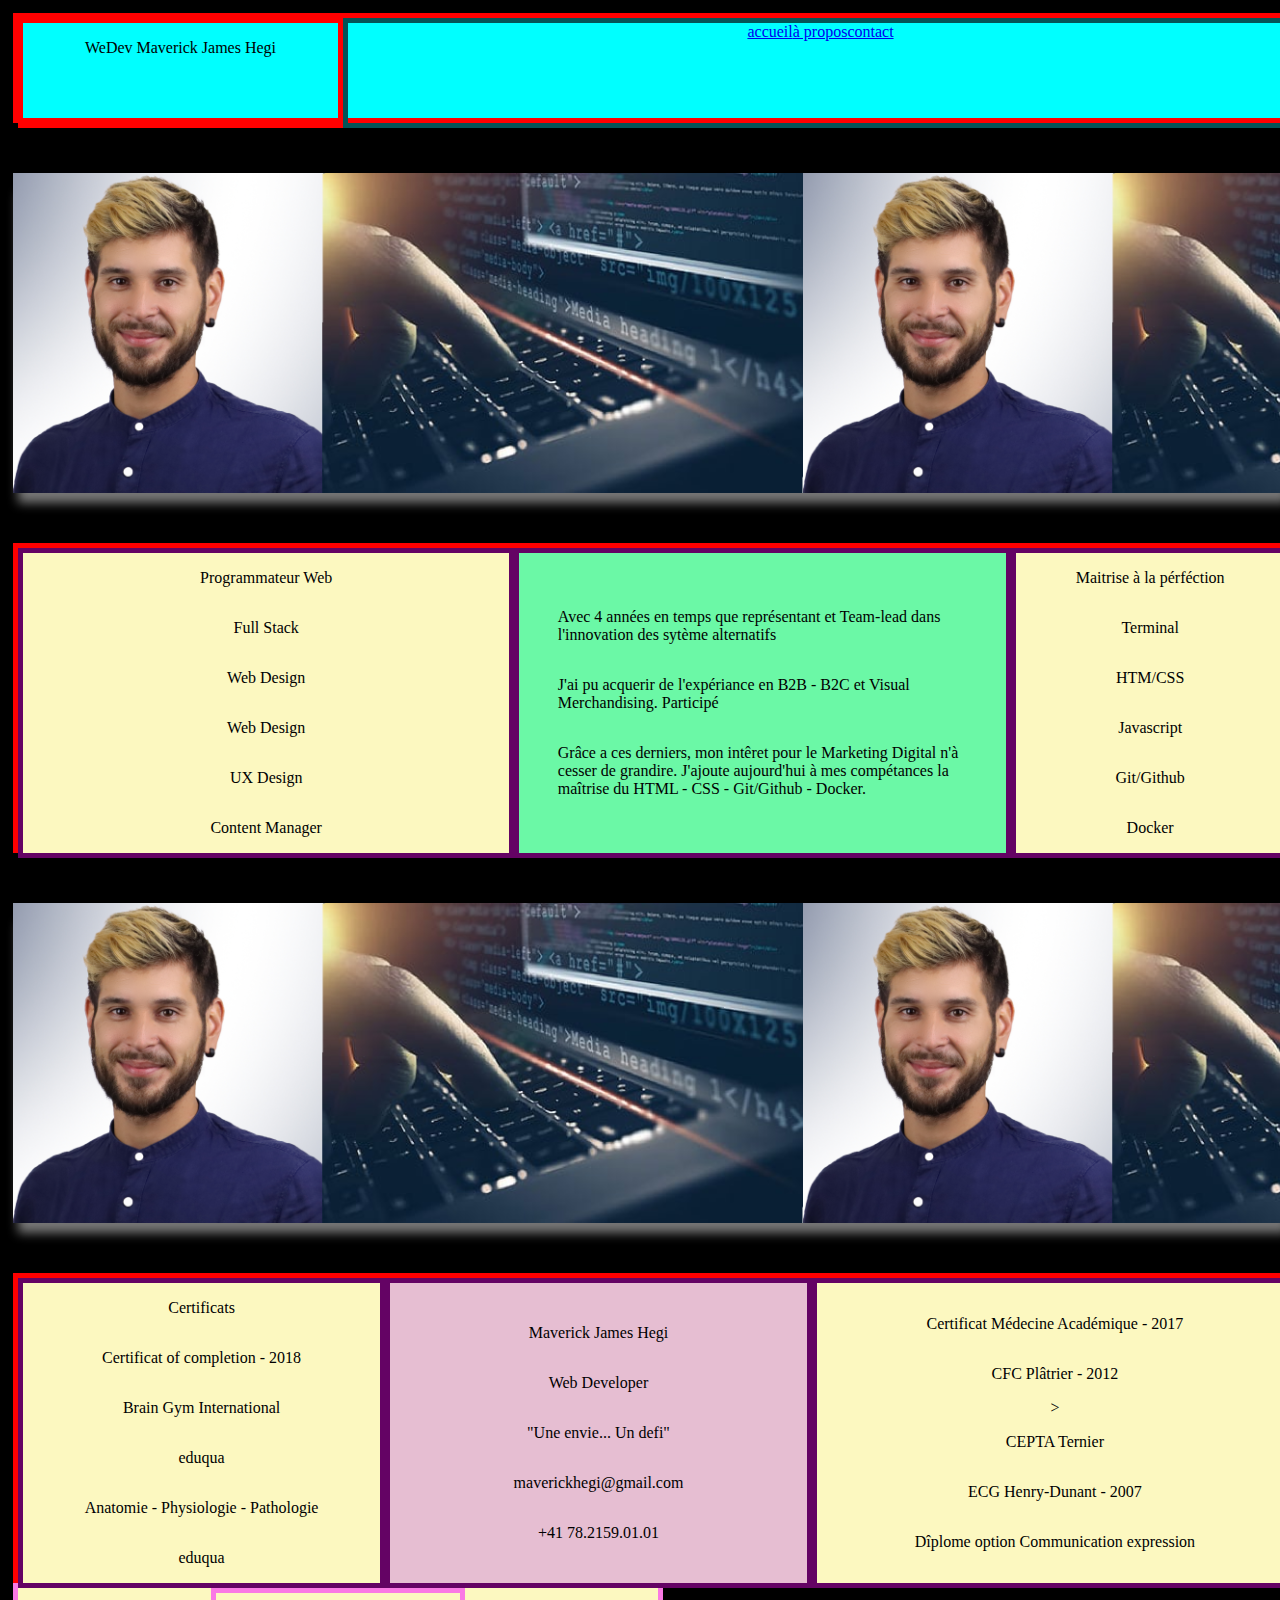
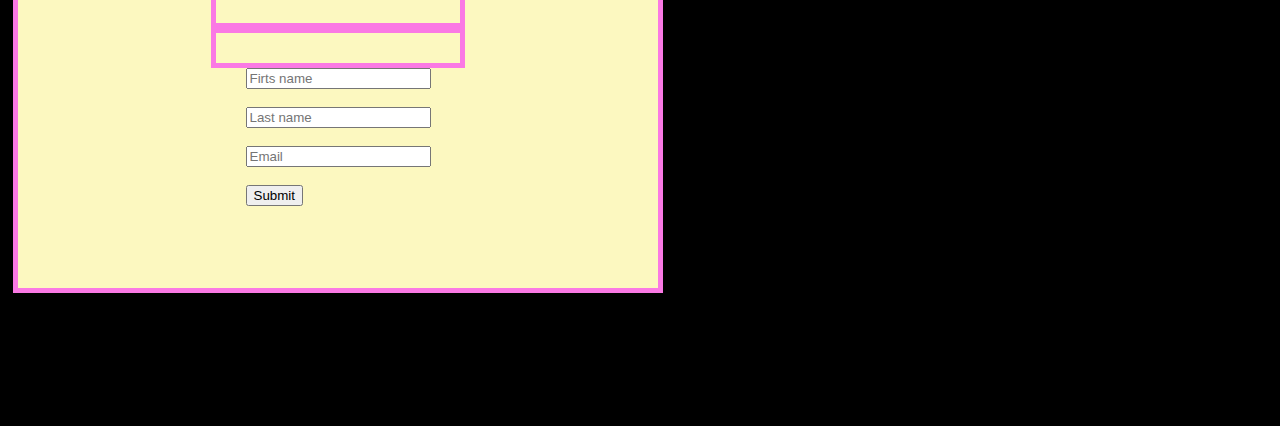
<file: index.html>
<!DOCTYPE html>
<html lang="en">
<head>
    <meta charset="UTF-8">
    <meta http-equiv="X-UA-Compatible" content="IE=edge">
    <meta name="viewport" content="width=device-width, initial-scale=1.0">
    <link rel="stylesheet" href="./style.css">
    <meta name="viewport" content="width=device-width, initial-scale=1.0">
    <title>WeDev</title>
</head>

<body>


        <header>
            <div class="logo">
                <p>WeDev Maverick James Hegi</p>
            </div>

            <div class="menu">
                <a href="index.html">accueil</a>
                <a href="page3.html">à propos</a>
                <a href="page4.html">contact</a>
            </div>
            
        </header> 
     

        <main>
            <section class="section2">
                <div class="conteneur1">
                    <div class="d1"></div>
                </div>
            </section>

            <section class="section3">
                <div class="maPresentation">
                    <p>Programmateur Web</p>
                    <p>Full Stack</p>
                    <p>Web Design</p>
                    <p>Web Design</p>
                    <p>UX Design</p>
                    <p>Content Manager</p>
                </div>
                <div class="experiance">
                    <p>Avec 4 années en temps que représentant et Team-lead dans l'innovation des sytème alternatifs</p>
                    <p>J'ai pu acquerir de l'expériance en B2B - B2C et Visual Merchandising. Participé</p>
                    <p>Grâce a ces derniers, mon intêret pour le Marketing Digital n'à cesser de grandire. J'ajoute aujourd'hui à mes compétances la maîtrise du HTML - CSS - Git/Github - Docker.</p>
                </div>
                <div class="maitrise">
                    <p>Maitrise à la pérféction</p>
                    <p>Terminal</p>
                    <p>HTM/CSS</p>
                    <p>Javascript</p>
                    <p>Git/Github </p>
                    <p>Docker</p> 
                </div>
            </section>






            <section class="section4">
                <div class="conteneur2">
                    <div class="d2"></div>
                </div>
           </section>
            

            <section class="section5">
                
            <div class="diplomes">
                <p>Certificats</p>

                <p>Certificat of completion - 2018</p>
                <p>Brain Gym International</p>
                <p>eduqua</p>
                <p>Anatomie - Physiologie - Pathologie </p>
                <p>eduqua</p>
                
            </div>
           

            <div class="contact">
                <p>Maverick James Hegi</p>
                <p>Web Developer</p>
                <p>"Une envie... Un defi"</p>
                <p>maverickhegi@gmail.com</p>
                <p>+41 78.2159.01.01</p>    
            </div>

             <div class="certificat">
                <p>Certificat Médecine Académique - 2017</p>
                <p>CFC Plâtrier - 2012</p>>
                <p>CEPTA Ternier</p>
                <p>ECG Henry-Dunant - 2007</p>
                <p>Dîplome option Communication expression</p>
                
            </div>
                
            </section>

        </main>

    </section>
    <footer>
            <div class="Facebook"></div>
            <div class="linkedin"></div>
            <div class="instagram"></div>
            <div class="présentation"></div>
            <form action="/action_page.php">
                <input type="text" id="fname" name="fname" placeholder="Firts name"><br><br>
                <input type="text" id="lname" name="lname" placeholder="Last name"><br><br>
                <input type="email" id="email" name="email" placeholder="Email"><br><br>
    
                <input type="submit" value="Submit">
              </form>
    </footer>
</body>
</html>
</file>
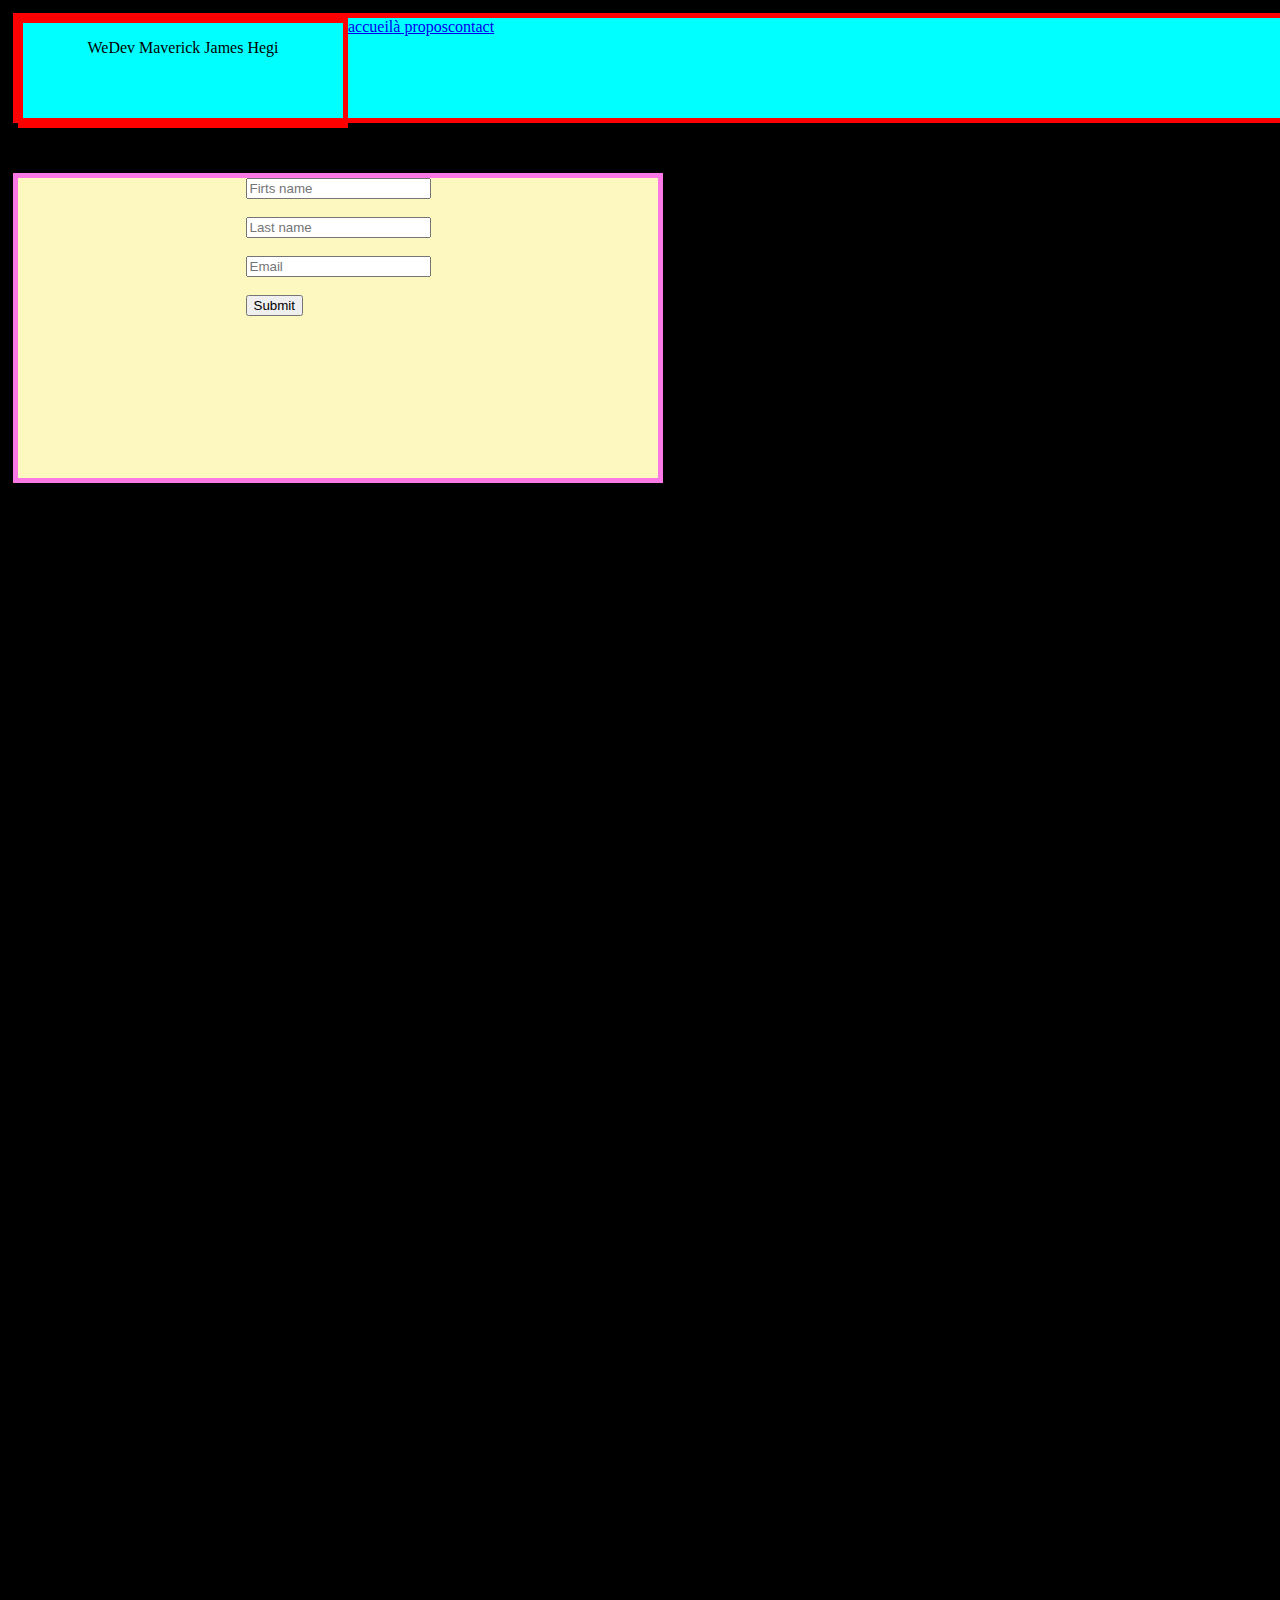
<file: page3.html>
<!DOCTYPE html>
<html lang="en">
<head>
    <meta charset="UTF-8">
    <meta http-equiv="X-UA-Compatible" content="IE=edge">
    <meta name="viewport" content="width=device-width, initial-scale=1.0">
    <link rel="stylesheet" href="./style.css">
    <meta name="viewport" content="width=device-width, initial-scale=1.0">
    <title>à propos</title>
</head>
<body>
    <section class="section1">
        <header>
            <div class="logo">
                <p>WeDev Maverick James Hegi</p>
            </div>
         
            <a href="index.html">accueil</a>
            <a href="page3.html">à propos</a>
            <a href="page4.html">contact</a>
           
        </header> 
    </section> 

    <main>
        <p>non mais allooooooo</p>
    </main>

    <footer><form action="/action_page.php">
        <input type="text" id="fname" name="fname" placeholder="Firts name"><br><br>
        <input type="text" id="lname" name="lname" placeholder="Last name"><br><br>
        <input type="email" id="email" name="email" placeholder="Email"><br><br>

        <input type="submit" value="Submit">
      </form>
    </footer>
</body>
</html>
</file>
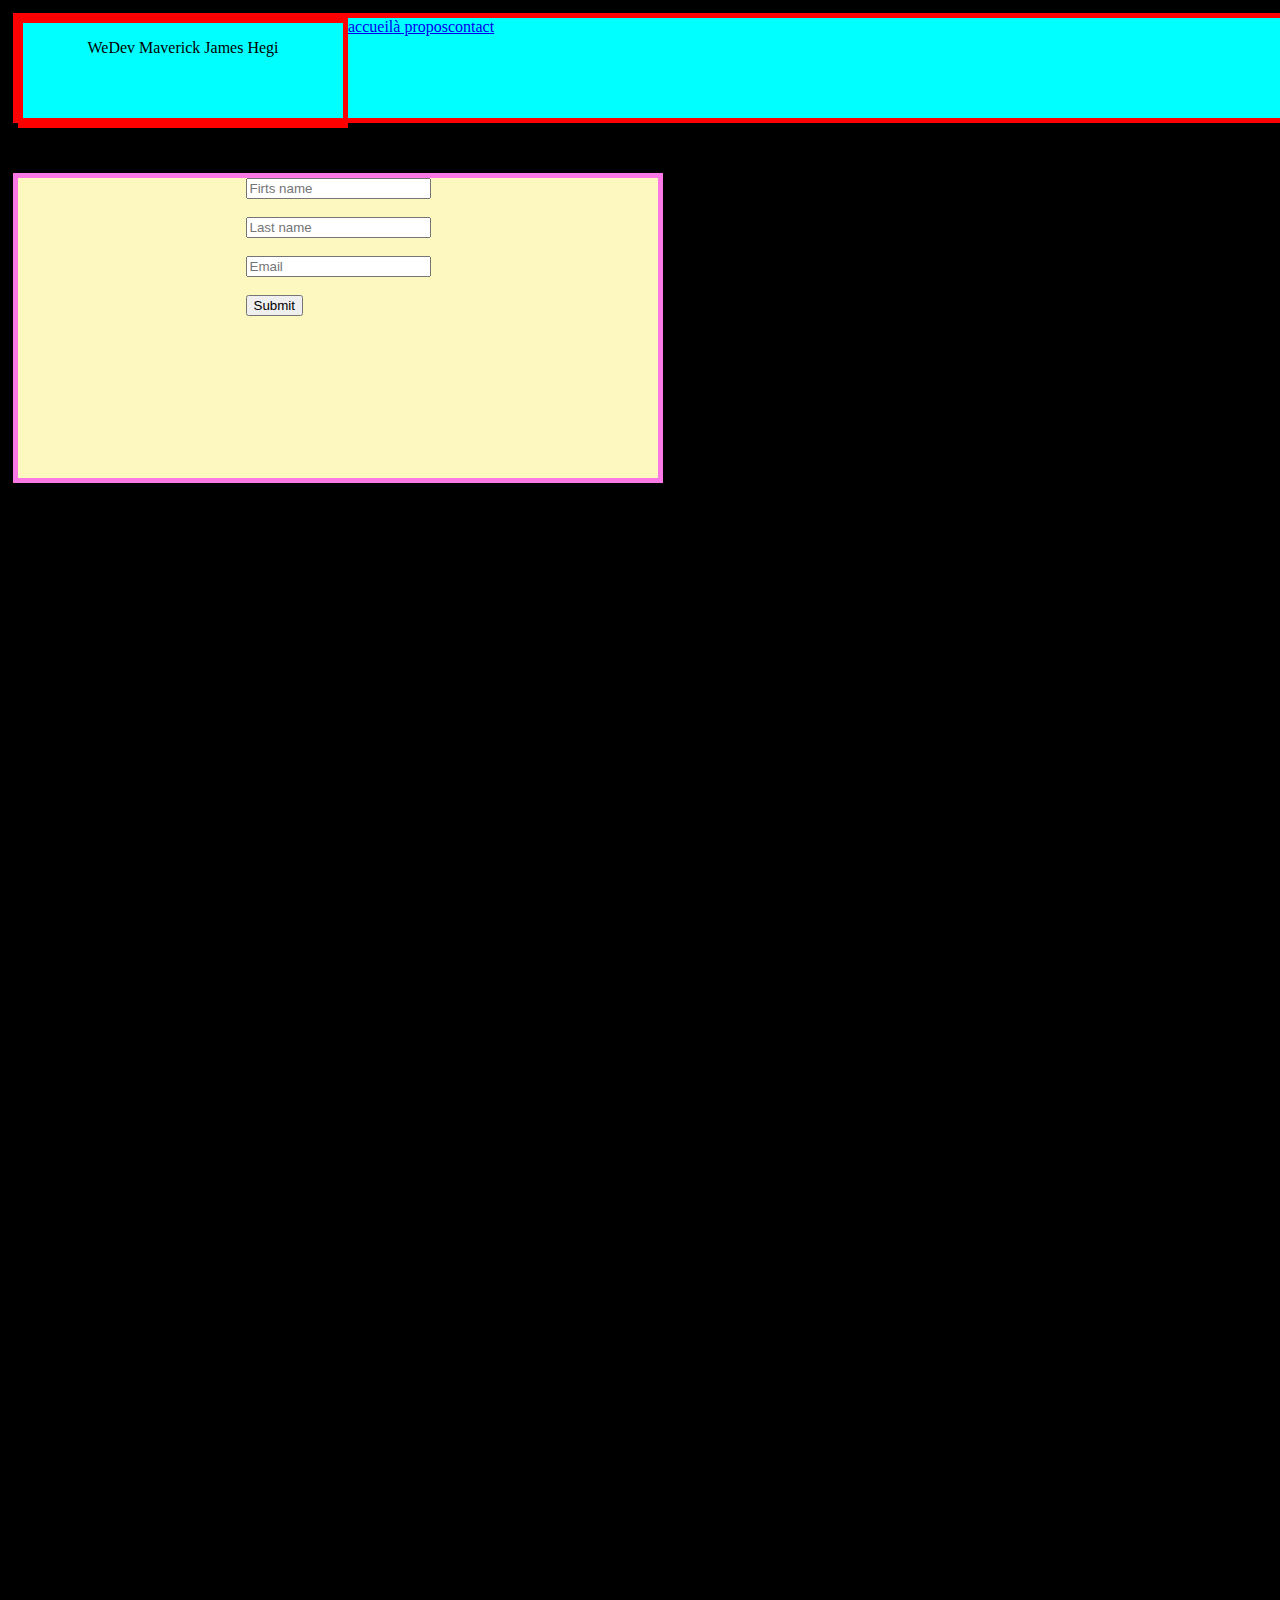
<file: page4.html>
<!DOCTYPE html>
<html lang="en">
<head>
    <meta charset="UTF-8">
    <meta http-equiv="X-UA-Compatible" content="IE=edge">
    <meta name="viewport" content="width=device-width, initial-scale=1.0">
    <link rel="stylesheet" href="./style.css">
    <meta name="viewport" content="width=device-width, initial-scale=1.0">
    <title>à propos</title>
</head>
<body>
    <section class="section1">
        <header>
            <div class="logo">
                <p>WeDev Maverick James Hegi</p>
                
            </div>
         
            <a href="index.html">accueil</a>
            <a href="page3.html">à propos</a>
            <a href="page4.html">contact</a>
           
        </header> 
    </section> 

    <main>
        <p>dropshiptar</p>
    </main>
    <footer>
        <form action="/action_page.php">
                    <input type="text" id="fname" name="fname" placeholder="Firts name"><br><br>
                    <input type="text" id="lname" name="lname" placeholder="Last name"><br><br>
                    <input type="email" id="email" name="email" placeholder="Email"><br><br>

                    <input type="submit" value="Submit">
                  </form>
    </footer>
</body>
</html>
</file>
<file: style.css>
body {
    background-color: rgb(0, 0, 0);
    border: 5px solid rgb(0, 0, 0);
    width: 100%;
    height: 2000px;
}

header{
    display: flex;
    background-color: aqua;
    border: 5px solid red;
    width: 100%;
    height: 100px;
}

.logo{
    display: flex;
    justify-content: center;
    border: 5px solid red;
    width: 25%;
    height: 100px; 
}

.menu{
    display: flex;
    justify-content: center;
    border: 5px solid rgb(4, 84, 87);
    width: 75%;
    height: 100px;
}

.d1{
    width: 7840px;
    height: 320px;
    background-color: #ededed;
    background: url("diapo/diapo101.png");
    background-size: contain;
    animation: defilement1 30s linear infinite;
}


.conteneur1{
    overflow:hidden;
    max-width: 100%;
    margin: 50px auto;
    box-shadow: 0px 15px 10px -5px #777;
}

@keyframes defilement1{

    0% {
        transform: translate(0,0);
    }
    100% {
        transform: translate(-2880px,0);
    }

    
}

.d1:hover{
    animation-play-state: paused;
}

.section3{
    display: flex;
    background-color: aqua;
    border: 5px solid red;
    width: 100%;
    height: 300px;
}

.maPresentation{
    border: 5px solid rgb(100, 3, 100);
    width: 38%;
    height: 300px;
    background-color: rgb(252, 248, 192);
    display: flex;
        justify-content: center;
        align-items: center;
        flex-flow: column wrap;
}

.experiance{
    border: 5px solid rgb(100, 3, 100);
    width: 32%;
    height: 300px;
    background-color: rgb(107, 248, 166);
    display: flex;
        flex-direction: column;
        justify-content: center;
        padding-left: 3%;
        padding-right: 3%;
    }
.maitrise{
    border: 5px solid rgb(100, 3, 100);
    width: 21%;
    height: 300px;
    background-color: rgb(252, 248, 192);
    display: flex;
        justify-content: center;
        align-items: center;
        flex-flow: column wrap;
}

.d2{
    width: 7840px;
    height: 320px;
    background-color: #ededed;
    background: url("diapo/diapo101.png");
    background-size: contain;
    animation: defilement2 reverse 30s linear infinite;
}


.conteneur2{
    overflow:hidden;
    max-width: 100%;
    margin: 50px auto;
    box-shadow: 0px 15px 10px -5px #777;
}

@keyframes defilement2{

    0% {
        transform: translate(0,0);
    }
    100% {
        transform: translate(-2880px,0);
    }

    
}

.d1:hover, .d2:hover{
    animation-play-state: paused;
}
.section5{
    display: flex;
    background-color: aqua;
    border: 5px solid red;
    width: 100%;
    height: 300px;
}

.diplomes{
    border: 5px solid rgb(100, 3, 100);
    width: 30%;
    height: 300px;
    background-color: rgb(252, 248, 192);
    display: flex;
        justify-content: center;
        align-items: center;
        flex-flow: column wrap;
}

.contact{
    border: 5px solid rgb(100, 3, 100);
        width: 35%;
        height: 300px;
        background-color: rgb(230, 190, 210);
        display: flex;
            justify-content: center;
            align-items: center;
            flex-flow: column wrap;
}

.certificat{
    border: 5px solid rgb(100, 3, 100);
    width: 40%;
    height: 300px;
    background-color: rgb(252, 248, 192);
    display: flex;
        justify-content: center;
        align-items: center;
        flex-flow: column wrap;
}

.reseauxSociaux{
    display: flex;
    border: 5px solid rgb(250, 121, 228);
    width: 38%;
    height: 30px;
    background-color: rgb(252, 248, 192);$   
}

.facebook{
    display: flex;
    border: 5px solid rgb(250, 121, 228);
    width: 38%;
    height: 30px;
    background-color: rgb(252, 248, 192);$
    justify-content: center;
    align-items: center;
    flex-flow: column wrap;
}

.linkedin{
    display: flex;
    border: 5px solid rgb(250, 121, 228);
    width: 38%;
    height: 30px;
    background-color: rgb(252, 248, 192);$
    justify-content: center;
    align-items: center;
    flex-flow: column wrap;
}

.instagram{
    display: flex;
    border: 5px solid rgb(250, 121, 228);
    width: 38%;
    height: 30px;
    background-color: rgb(252, 248, 192);$
    justify-content: center;
    align-items: center;
    flex-flow: column wrap;
}

.fomrulaire{
    display: flex;
    border: 5px solid rgb(250, 121, 228);
    width: 38%;
    height: 30px;
    background-color: rgb(252, 248, 192);$
    

}

footer{
    display: flex;
    border: 5px solid rgb(250, 121, 228);
    width: 50%;
    height: 300px;
    background-color: rgb(252, 248, 192);$
    justify-content: center;
    align-items: center;
    flex-flow: column wrap;
}
</file>
